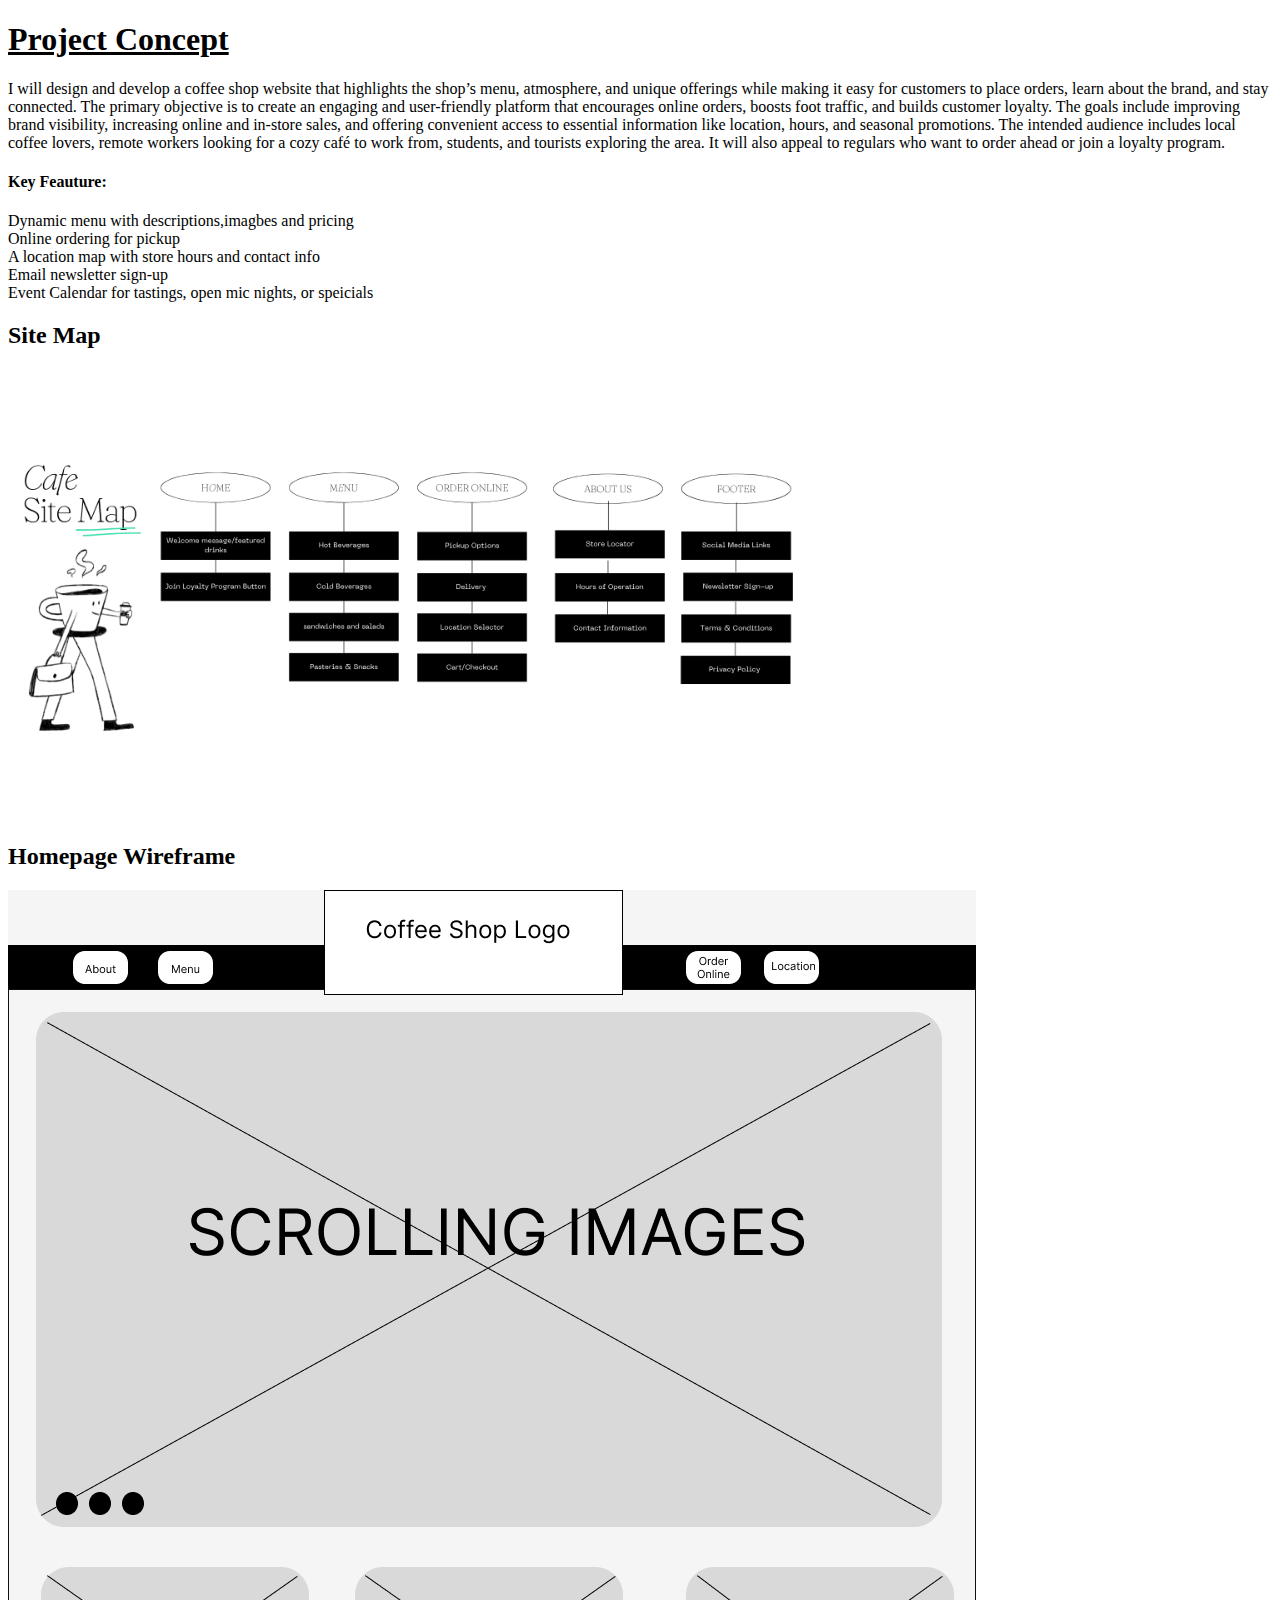
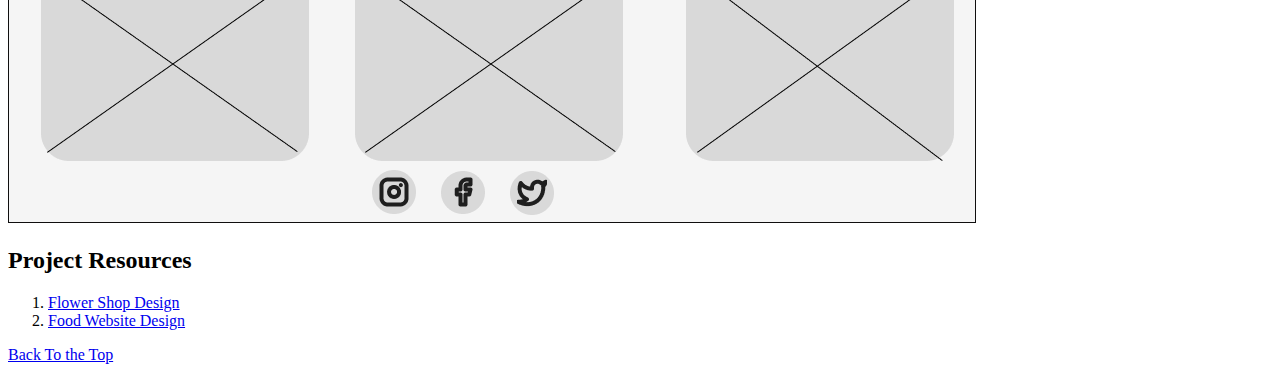
<file: project2/index.html>
<!DOCTYPE html>
<html lang="en">
<head>
    <meta charset="UTF-8">
    <meta name="viewport" content="width=device-width, initial-scale=1.0">
    <title>Document</title>
</head>
<body>
    <div id="top"></div>
    <h1><u>Project Concept</u></h1>
    <p>I will design and develop a coffee shop website that highlights the shop’s menu, atmosphere, and unique offerings while making it easy for customers to place orders, learn about the brand, and stay connected. The primary objective is to create an engaging and user-friendly platform that encourages online orders, boosts foot traffic, and builds customer loyalty. The goals include improving brand visibility, increasing online and in-store sales, and offering convenient access to essential information like location, hours, and seasonal promotions.

The intended audience includes local coffee lovers, remote workers looking for a cozy café to work from, students, and tourists exploring the area. It will also appeal to regulars who want to order ahead or join a loyalty program. </p>
<h4>Key Feauture:</h4>
<li>Dynamic menu with descriptions,imagbes and pricing</li>
<li>Online ordering for pickup</li>
<li>A location map with store hours and contact info</li>
<li>Email newsletter sign-up</li>
<li>Event Calendar for tastings, open mic nights, or speicials</li>
<h2>Site Map</h2>
<img src="./images/cafesitemap.png" width="800px" height="auto" alt="Cafe Site map">
<h2>Homepage Wireframe</h2>
<img src="./images/Wireframe.png" alt="">
<h2>Project Resources</h2>
<ol><li>
<a href="https://www.youtube.com/watch?v=cLOT0APQzDs&t=712s">Flower Shop Design</a>
</li>
<li><a href="https://www.youtube.com/watch?v=tRSMOMSqbF8&t=150s">Food Website Design</a></li>
</ol>



<a href="#top">Back To the Top</a>
</body>
</html>
</file>
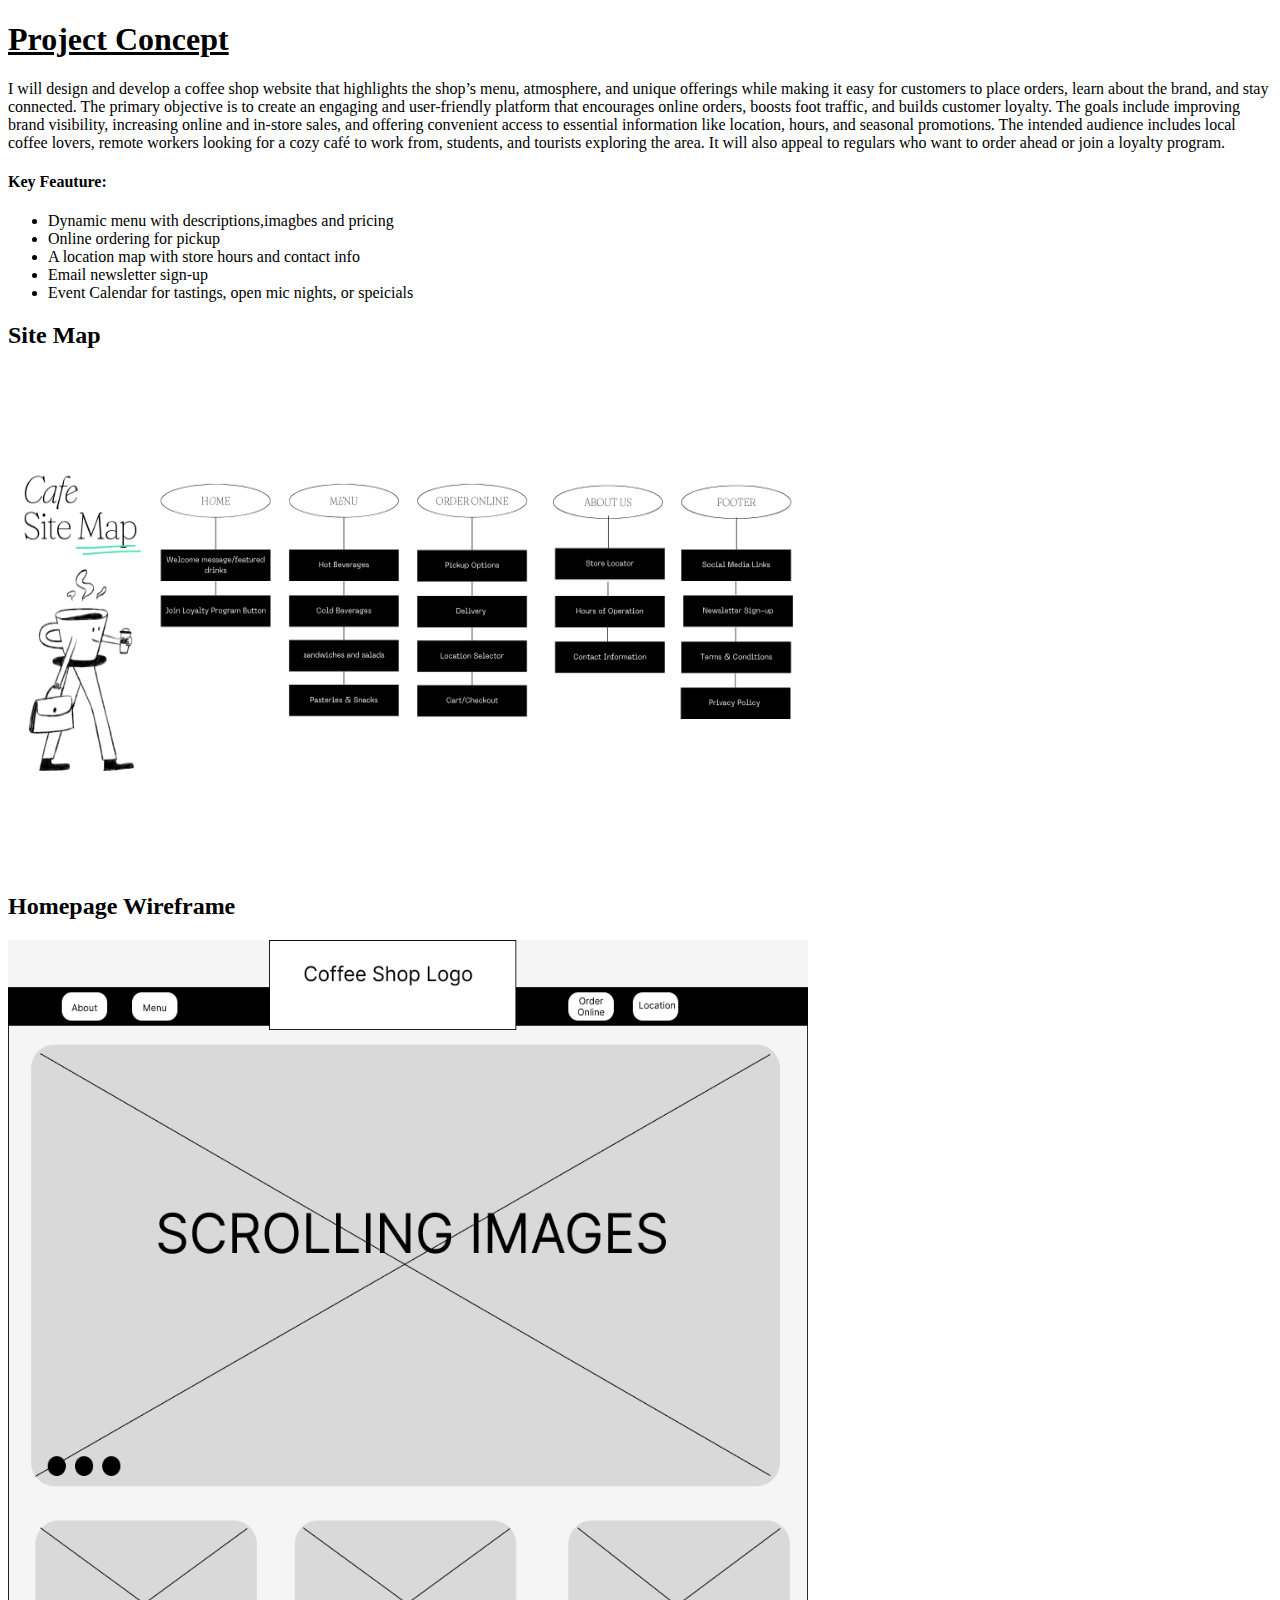
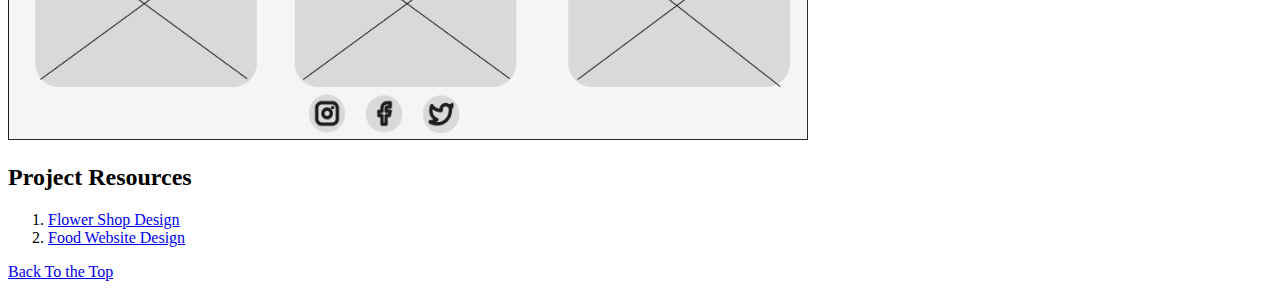
<file: project2/project2/index.html>
<!DOCTYPE html>
<html lang="en">
<head>
    <meta charset="UTF-8">
    <meta name="viewport" content="width=device-width, initial-scale=1.0">
    <title>Document</title>
</head>
<body>
    <div id="top"></div>
    <h1><u>Project Concept</u></h1>
    <p>I will design and develop a coffee shop website that highlights the shop’s menu, atmosphere, and unique offerings while making it easy for customers to place orders, learn about the brand, and stay connected. The primary objective is to create an engaging and user-friendly platform that encourages online orders, boosts foot traffic, and builds customer loyalty. The goals include improving brand visibility, increasing online and in-store sales, and offering convenient access to essential information like location, hours, and seasonal promotions.

The intended audience includes local coffee lovers, remote workers looking for a cozy café to work from, students, and tourists exploring the area. It will also appeal to regulars who want to order ahead or join a loyalty program. </p>
<h4>Key Feauture:</h4>
<ul>
<li>Dynamic menu with descriptions,imagbes and pricing</li>
<li>Online ordering for pickup</li>
<li>A location map with store hours and contact info</li>
<li>Email newsletter sign-up</li>
<li>Event Calendar for tastings, open mic nights, or speicials</li>
</ul>

<h2>Site Map</h2>
<img src="./images/cafesitemap.png" width="800" height="500" alt="Cafe Site map">
<h2>Homepage Wireframe</h2>
<img src="./images/Wireframe.png" width=800 height="800" alt="website wireframe">
<h2>Project Resources</h2>

<ol>
    <li>
<a href="https://www.youtube.com/watch?v=cLOT0APQzDs&t=712s">Flower Shop Design</a>
</li>
<li><a href="https://www.youtube.com/watch?v=tRSMOMSqbF8&t=150s">Food Website Design</a></li>

</ol>

<a href="#top">Back To the Top</a>
</body>
</html>
</file>
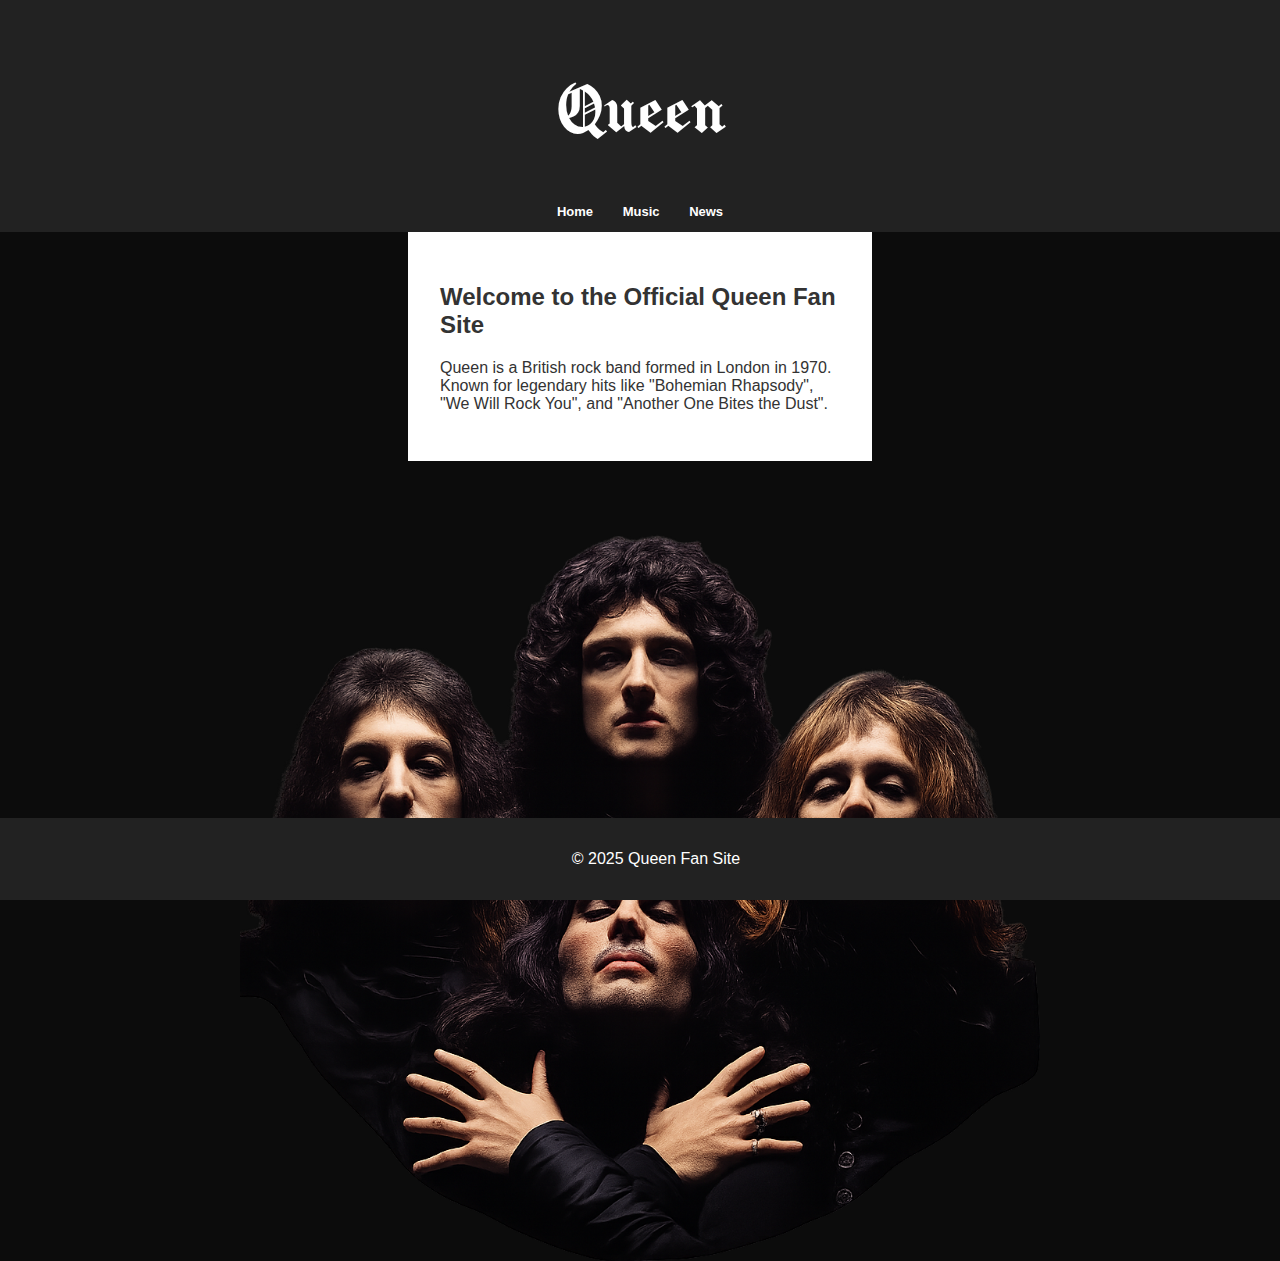
<file: project3/html/index.html>
<!--a. The Home page must include the name an image of the artist.
b. The Home page must include background information about the artist. -->
<!DOCTYPE html>
<html lang="en">
<head>
  <meta charset="UTF-8">
  <title>Queen | Home</title>
 <link rel="stylesheet" href="../css/style.css">
 <style>
@import url('https://fonts.googleapis.com/css2?family=Manufacturing+Consent&display=swap');
</style>
</head>
<body>
  <header>
   <h1 class="main">Queen</h1>
      <nav class="navmenu">
      <a href="index.html">Home</a>
      <a href="music.html">Music</a>
      <a href="news.html">News</a>
    </nav>
      </header>
  <div class="content-wrapper">
  <main>
    <h2>Welcome to the Official Queen Fan Site</h2>
    <p>Queen is a British rock band formed in London in 1970. Known for legendary hits like "Bohemian Rhapsody", "We Will Rock You", and "Another One Bites the Dust".</p>
  </main>

  <img class="queen" src="../imgs/Queen.png" alt="Queen Band Iconic Pose">
</div>

  <footer>
    <p>&copy; 2025 Queen Fan Site</p>
  </footer>
</body>
</html>
</file>
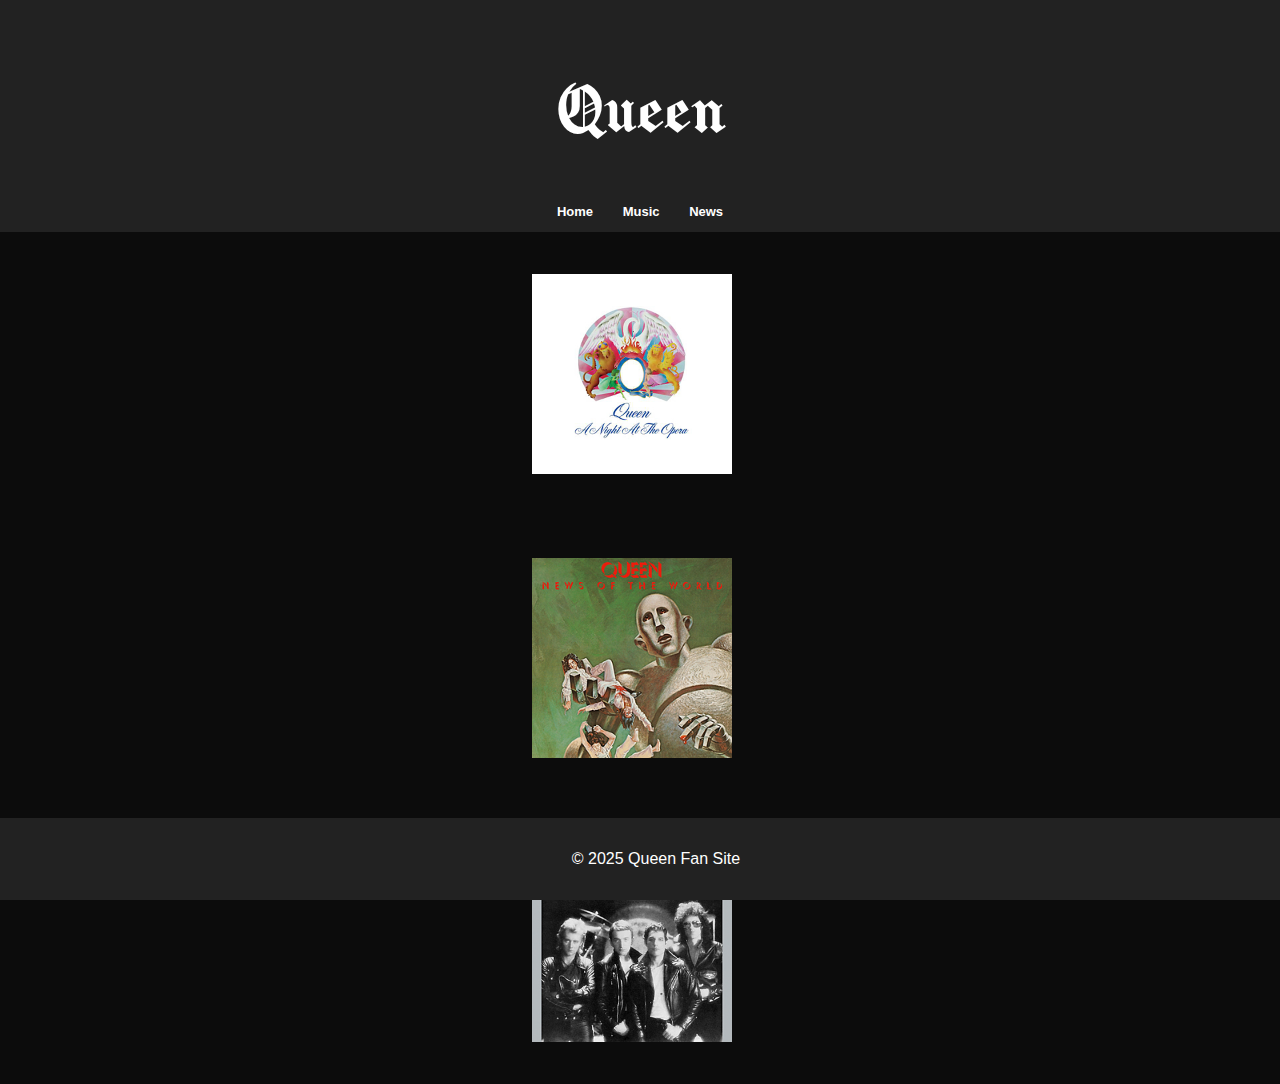
<file: project3/html/music.html>
<!-- a. The Music (Discography) page must include at least three albums that the artist has released.
b. Each album must include information about each album (album cover, album name, list of songs, and publishing date.
 -->
<!DOCTYPE html>
<html lang="en">
<head>
  <meta charset="UTF-8">
  <title>Queen | Music</title>
   <style>
@import url('https://fonts.googleapis.com/css2?family=Manufacturing+Consent&display=swap');
</style>
  <link rel="stylesheet" href="../css/style.css">
</head>
<body>
  <header>
   <h1 class="main">Queen</h1>
      <nav class="navmenu">
      <a href="index.html">Home</a>
      <a href="music.html">Music</a>
      <a href="news.html">News</a>
    </nav>
      </header>
      <!--Album Covers-->
<div class="album-wrapper">
  <div class="album-hover">
    <img src="../imgs/ANATO.png" alt="A Night at the Opera">
    <div class="hover-info">
      <p><strong>A Night at the Opera</strong><br>Released: 1975 <br>
        Tracks: Bohemian Rhapsody, You're My Best Friend <br>
        <a href="https://en.wikipedia.org/wiki/A_Night_at_the_Opera_(Queen_album)" target="_blank">Source:Wikipedia</a>
    </p>
    </div>
  </div>
</div>

<div class="album-wrapper">
  <div class="album-hover">
    <img src="../imgs/NOTW.png" alt="A Night at the Opera">
    <div class="hover-info">
      <p><strong>News Of The World</strong><br>Released: 1977 <br>
        Tracks: We Will Rock You, <br>
        We Are the Champions <br>
        <a href="https://en.wikipedia.org/wiki/News_of_the_World_(album)"> Source: Wikipedia</a>
    </p>
    </div>
  </div>
</div>

<div class="album-wrapper">
  <div class="album-hover">
    <img src="../imgs/TheGame.png" alt="A Night at the Opera">
    <div class="hover-info">
      <p><strong>A Night at the Opera</strong><br>Released: 1980 <br>
        Tracks: Another One <br>
        Bites the Dust,
        <br>Crazy Little Thing <br>
        Called Love <br>
        <a href="https://en.wikipedia.org/wiki/The_Game_(Queen_album)">Source: Wikipedia</a>
    </p>
    </div>
  </div>
</div>



      

  <footer>
    <p>&copy; 2025 Queen Fan Site</p>
  </footer>
</body>
</html>
</file>
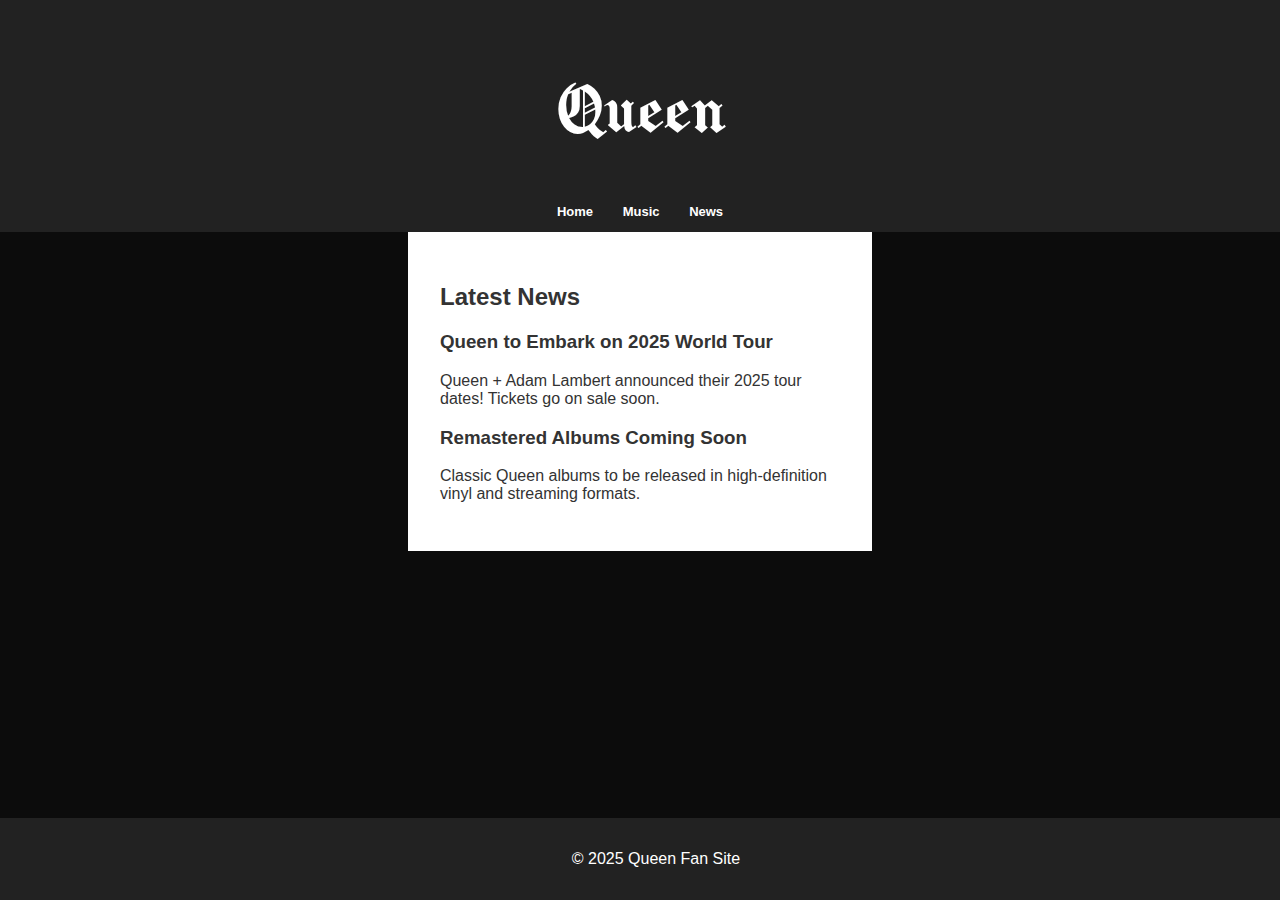
<file: project3/html/news.html>
<!-- a. The News page must include the latest news about the artist. This news must be REAL NEWS (you can do a google search to find the latest news about the artist). -->
 <!DOCTYPE html>
<html lang="en">
<head>
  <meta charset="UTF-8">
  <title>Queen | News</title>
  <link rel="stylesheet" href="../css/style.css">
   <style>
@import url('https://fonts.googleapis.com/css2?family=Manufacturing+Consent&display=swap');
</style>
</head>
<body>
 <header>
   <h1 class="main">Queen</h1>
      <nav class="navmenu">
      <a href="index.html">Home</a>
      <a href="music.html">Music</a>
      <a href="news.html">News</a>
    </nav>
      </header>

  <main>
    <h2>Latest News</h2>
    <article>
      <h3>Queen to Embark on 2025 World Tour</h3>
      <p>Queen + Adam Lambert announced their 2025 tour dates! Tickets go on sale soon.</p>
    </article>

    <article>
      <h3>Remastered Albums Coming Soon</h3>
      <p>Classic Queen albums to be released in high-definition vinyl and streaming formats.</p>
    </article>
  </main>

  <footer>
    <p>&copy; 2025 Queen Fan Site</p>
  </footer>
</body>
</html>
</file>
<file: project3/css/style.css>
body {
  font-family: Arial, sans-serif;
  margin: 0;
  background-color: #0c0c0c;
  color: #333;
}

header {
  background-color: #222;
     font-family: Arial,sans-serif;
    font-size: small;
  color: white;
  padding: 1em;
  text-align: center;
}

.main{  
    font-family: "Manufacturing Consent";
  font-weight: 400;
  font-size:75px;
}

nav {
  margin-top: 1em;
}

nav a {
  color: white;
  margin: 0 1em;
  text-decoration: none;
  font-weight: bold;
}

nav a:hover {
  text-decoration: underline;
}

main {
  padding: 2em;
  max-width: 400px;
  text-align: left;
  margin: auto;
  background-color: white;

}
.queen{
    max-width: 800px;
    height: auto;
    display: block;
    margin: 0 auto;
}

footer {
  background-color: #222;
  color: white;
  text-align: center;
  padding: 1em;
  position: fixed;
  width: 100%;
  bottom: 0;
}

/* hover albums to show information  */
.album-hover {
  position: relative;
  width: 200px;
  height: 200px;
  margin-right: 1em;
  overflow: hidden;
  border-radius: 10px;
  padding: 10px;
}

.album-hover img {
  width: 100%;
  height: 100%;
  object-fit: cover;
  transition: transform 0.3s;
}

.album-hover:hover img {
  transform: scale(1.05);
}
.album-wrapper {
  display: flex;
  justify-content: center;
  align-items: center;
  flex-wrap: wrap;
  gap: 2em;
  padding: 2em;
}

.hover-info {
  position: absolute;
  bottom: 0;
  background: rgba(0,0,0,0.7);
  color: white;
  width: 100%;
  padding: 0.5em;
  font-size: 0.85em;
  text-align: center;
  opacity: 0;
  transform: translateY(100%);
  transition: all 0.3s ease-in-out;
}

.album-hover:hover .hover-info {
  opacity: 1;
  transform: translateY(0);
}
</file>
